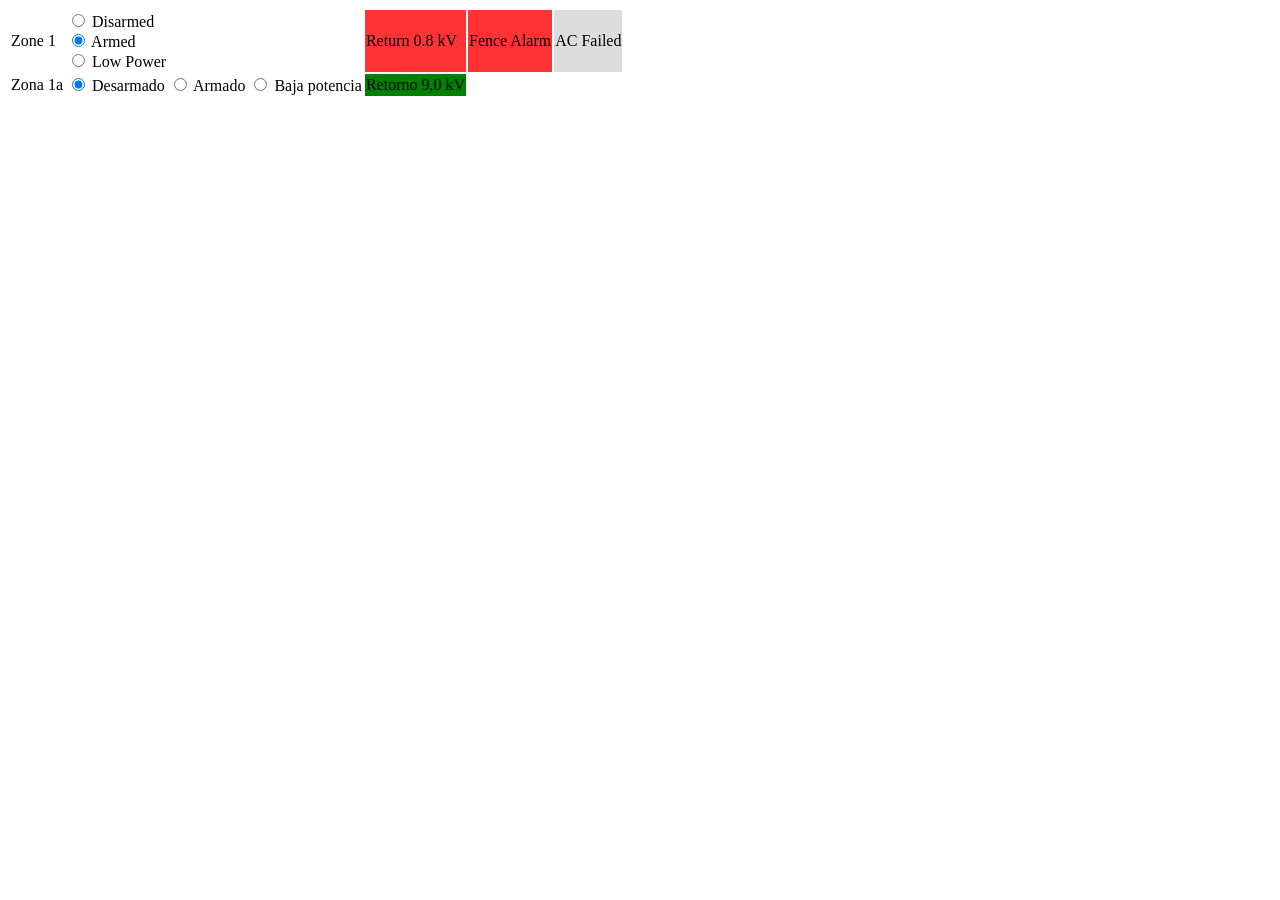
<file: src/jva_fence/fixtures/status_alarm.html>
<!DOCTYPE html>
<html>
<head><title>JVA Electric Fence WebServer Control</title></head>
<body>
<form method="GET" action="/status.htm">
  <table>
    <tr>
      <td>Zone 1</td>
      <td>
        <input type="radio" name="z1mode" value="0"> Disarmed<br>
        <input type="radio" name="z1mode" value="1" checked> Armed<br>
        <input type="radio" name="z1mode" value="2"> Low Power
      </td>
      <td style="background-color:#ff3333;">Return 0.8 kV</td>
      <td style="background-color:#ff3333;">Fence Alarm</td>
      <td style="background-color:#dddddd;">AC Failed</td>
    </tr>
    <tr>
      <td>Zona 1a</td>
      <td>
        <label><input type="radio" name="z1amode" value="off" checked> Desarmado</label>
        <label><input type="radio" name="z1amode" value="on"> Armado</label>
        <label><input type="radio" name="z1amode" value="low"> Baja potencia</label>
      </td>
      <td bgcolor="green">Retorno 9,0 kV</td>
    </tr>
  </table>
</form>
</body>
</html>
</file>
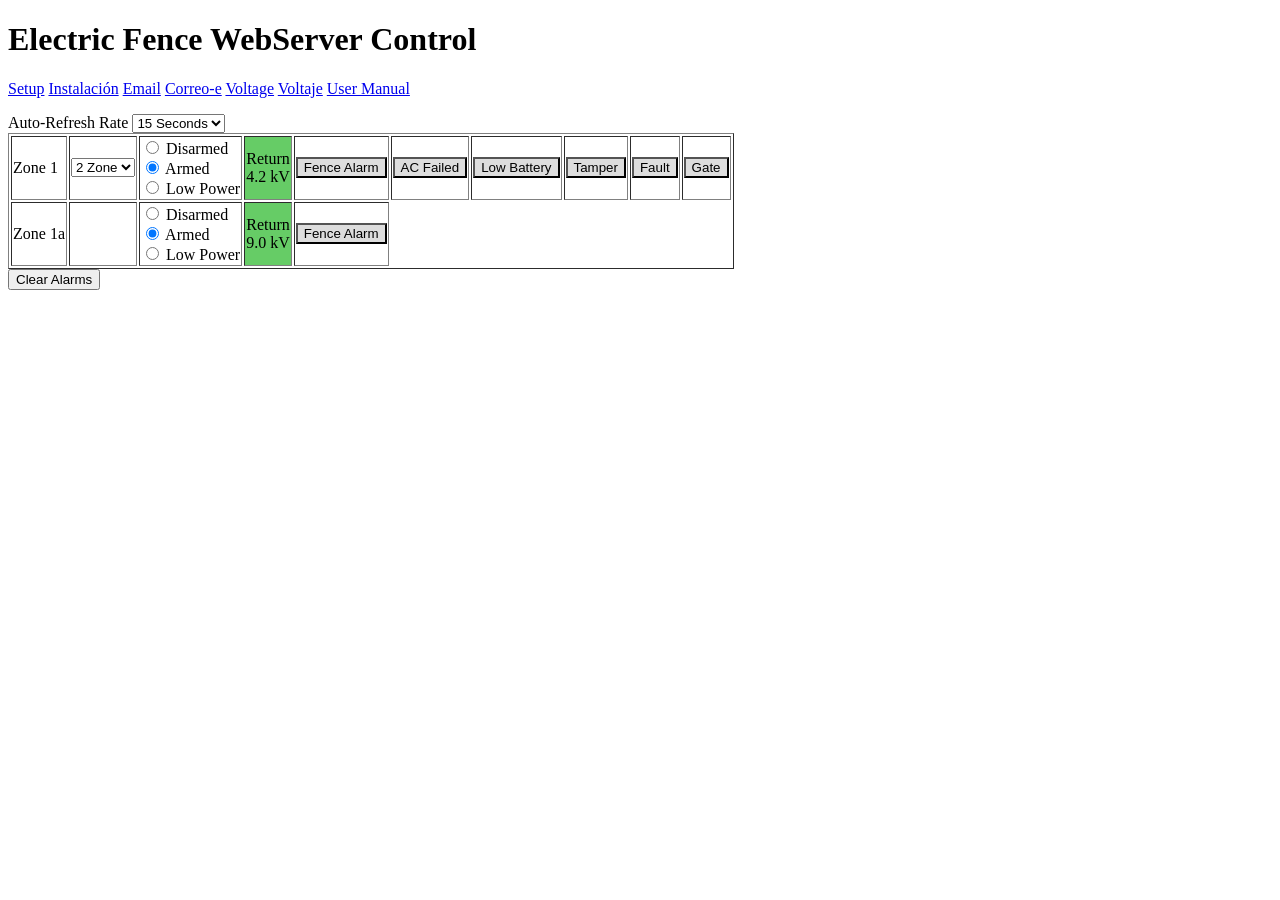
<file: src/jva_fence/fixtures/status_ok.html>
<!DOCTYPE html>
<html>
<head><title>JVA Electric Fence WebServer Control</title></head>
<body>
<h1>Electric Fence WebServer Control</h1>
<p>
  <a href="setup.htm">Setup</a>
  <a href="setup_es.htm">Instalación</a>
  <a href="email.htm">Email</a>
  <a href="email_es.htm">Correo-e</a>
  <a href="voltage.htm">Voltage</a>
  <a href="voltage_es.htm">Voltaje</a>
  <a href="manual.pdf">User Manual</a>
</p>
<form method="POST" action="index.htm">
  Auto-Refresh Rate
  <select name="refresh">
    <option value="15" selected>15 Seconds</option>
    <option value="30">30 Seconds</option>
  </select>
  <table border="1">
    <tr>
      <td>Zone 1</td>
      <td>
        <select name="z1type">
          <option value="2" selected>2 Zone</option>
        </select>
      </td>
      <td>
        <input type="radio" name="z1mode" value="0"> Disarmed<br>
        <input type="radio" name="z1mode" value="1" checked> Armed<br>
        <input type="radio" name="z1mode" value="2"> Low Power
      </td>
      <td style="background-color:#66cc66;">Return<br>4.2 kV</td>
      <td><input type="button" value="Fence Alarm" style="background-color:#dddddd;"></td>
      <td><input type="button" value="AC Failed" style="background-color:#dddddd;"></td>
      <td><input type="button" value="Low Battery" style="background-color:#dddddd;"></td>
      <td><input type="button" value="Tamper" style="background-color:#dddddd;"></td>
      <td><input type="button" value="Fault" style="background-color:#dddddd;"></td>
      <td><input type="button" value="Gate" style="background-color:#dddddd;"></td>
    </tr>
    <tr>
      <td>Zone 1a</td>
      <td></td>
      <td>
        <input type="radio" name="z1amode" value="0"> Disarmed<br>
        <input type="radio" name="z1amode" value="1" checked> Armed<br>
        <input type="radio" name="z1amode" value="2"> Low Power
      </td>
      <td style="background-color:#66cc66;">Return<br>9.0 kV</td>
      <td><input type="button" value="Fence Alarm" style="background-color:#dddddd;"></td>
    </tr>
  </table>
  <input type="submit" name="clear_alarms" value="Clear Alarms">
</form>
</body>
</html>
</file>
